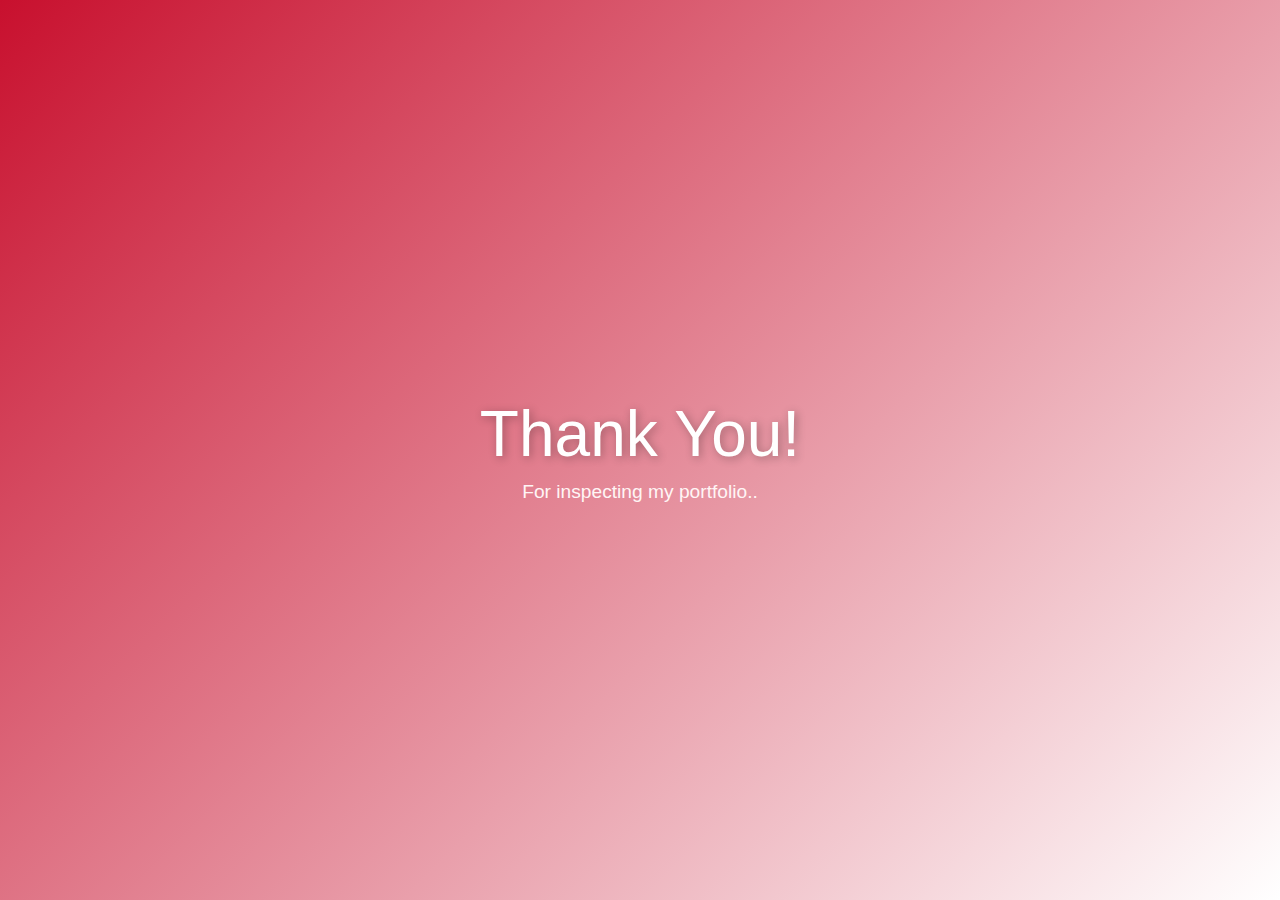
<file: tnq.html>
<!DOCTYPE html>
<html lang="en">
<head>
<meta charset="UTF-8" />
<meta name="viewport" content="width=device-width, initial-scale=1.0"/>
<title>Thank You</title>
<style>
body {
    margin: 0;
    height: 100vh;
    background: linear-gradient(135deg, rgb(200, 16, 46), #ffffff);
    font-family: 'Segoe UI', Tahoma, Geneva, Verdana, sans-serif;
    display: flex;
    justify-content: center;
    align-items: center;
    overflow: hidden;
}

.thank-container {
    text-align: center;
    animation: fadeIn 2s ease-in-out;
}

.thank-text {
    font-size: 4rem;
    color: #ffffff;
    text-shadow: 2px 2px 10px rgba(0, 0, 0, 0.3);
    animation: slideUp 1.2s ease-out;
}

.sub-text {
    font-size: 1.2rem;
    color: #fff5f5;
    margin-top: 10px;
    animation: fadeIn 3s ease;
}

@keyframes slideUp {
    0% {
    transform: translateY(50px);
    opacity: 0;
    }
    100% {
    transform: translateY(0);
    opacity: 1;
    }
}

@keyframes fadeIn {
    0% {
    opacity: 0;
    }
    100% {
    opacity: 1;
    }
}
</style>
</head>
<body>
<div class="thank-container">
<div class="thank-text">Thank You!</div>
<div class="sub-text">For inspecting my portfolio..</div>
</div>
</body>
</html>
</file>
